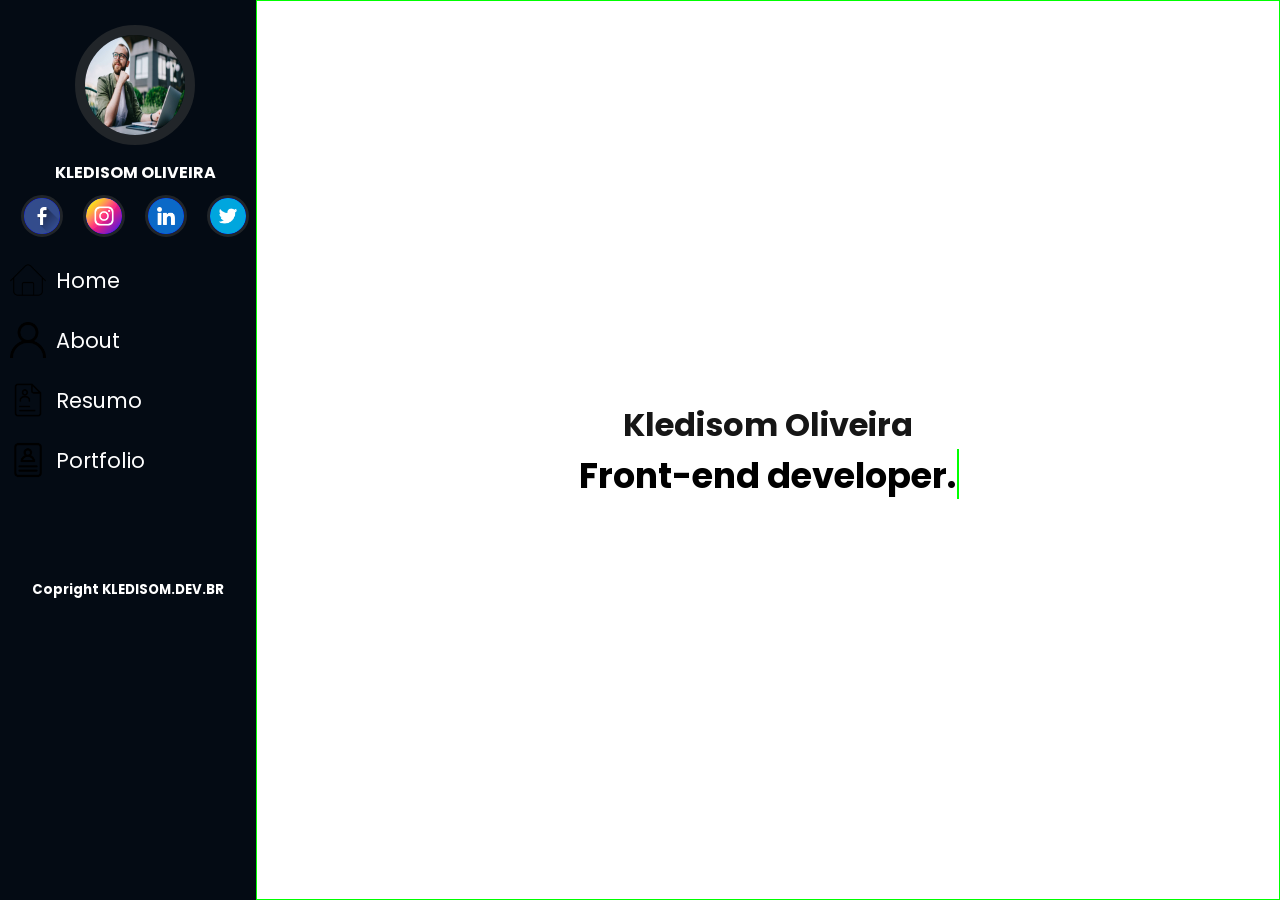
<file: my page/index.html>
<!doctype html>
<html lang="pt-br">
<head>
    <meta charset="UTF-8">
    
<link rel="preconnect" href="https://fonts.googleapis.com">
<link rel="preconnect" href="https://fonts.gstatic.com" crossorigin>
<link href="https://fonts.googleapis.com/css2?family=Poppins:wght@100;200&display=swap" rel="stylesheet">
 <link
    rel="stylesheet"
    href="https://cdnjs.cloudflare.com/ajax/libs/animate.css/4.1.1/animate.min.css"
  />
	
    <title>my page</title>

<style>
    * {
        margin: 0;
        padding: 0;
    }

    body {
		display: flex;
	
        <!-- background-image: url('https://wallpaperaccess.com/full/2109964.jpg'); -->
        <!-- //background-size: auto; -->
        <!-- background-repeat: no-repeat; -->
        <!-- //background-attachment: fixed; -->
        <!-- background-size: 80%; -->
        <!-- background-color: #fff; -->
        color: #fff;
		font-family: 'Poppins', sans-serif;
    }

    aside {
        background-color: #040b14;
        height: 100vh;
        width: 20Vw;
		color: #fff;
    }

    .perfil {
        display: flex;
        flex-direction: column;
        justify-content: center;
        align-items: center;

        height: 250px;
        width: 270px;
		
    }

    #imgPerfil {
        background-color: aqua;
        height: 100px;
        width: 100px;
        border-radius: 50%;
        margin: 10px;
        margin-bottom: 15px;
		border: 10px solid #212529;
    }
	
	.perfil img {
        background-color: aqua;
        height: 100px;
        width: 100px;
        border-radius: 50%;
        margin: 10px;
		border: 3px solid #212529;
    }

    .perfil nav {
        display: flex;
        justify-content: center;

        height: 50px;
        width: 100%;
    }

    .perfil nav img {
        background-color: blue;
        height: 36px;
        width: 36px;
    }

    .topicos {
        height: 250px;
        width: 270px;
		color: #fff;
    }

    .topicos div {
        display: flex;
        align-items: center;

        height: 60px;
        width: 100%;
    }

    .topicos div img {
        height: 36px;
        width: 36px;
		margin-left: 10px;
		
    }

    .topicos div a {
        width: 100%;
        text-decoration: none;
        font-size: 1.3rem;
		margin-left: 10px;
		color: #fff;
    }
	
	aside footer {
	 display: flex;
	 justify-content: center;
	 align-items: flex-end;
	 
	 height: 100px;
	}
	
	.title-main {
	 display: flex;
	 flex-direction: column;
	 justify-content: center;
	 align-items: center;
	
	 width: 80Vw;
	 border: 1px solid lime;
	 
	  background-image: url('https://wallpaperaccess.com/full/2109964.jpg');
        background-repeat: no-repeat;
        //background-attachment: fixed;
        background-size: 100% 100%;
        background-color: #fff;
		color: #161616;
	}
	
	.hello {
		border-right: 2px solid lime;
		width: 380px;
		height: 50px;
		//background-color: #fff;
		//animation: example infinite normal;
		//animation-duration: 8s;
		overflow: hidden;
		overflow-wrap: normal;
		font-size: 30px;
		color: #000;
		white-space: nowrap;
		text-align: center;
		
		
	}
	
	.cursor {

		animation: efectCursor 500ms steps(40) infinite normal,
		              example 5s steps(40) 1s normal both;
	}
	
	
	@keyframes example {
		from {
		width: 0;
		//background-color: #fff;}
		to {//background-color: #fff;}
	}
	
	@keyframes efectCursor {
	 from {
	 border-right-color: rgba(255, 255, 255, 0,75);
	}
	to {
	 border-right-color: transparent;
	}

</style>

</head>
<body>
    <aside>
        <div class="perfil">
            <img id="imgPerfil" src="comment-faire-pour-etre-autoentrepreneur-11.jpg" />
            <h4>KLEDISOM OLIVEIRA</h4>
            <nav>
                <img src="./ico/facebook.png" />
                <img src="./ico/instagram.png" />
                <img src="./ico/linkedin.png" />
				<img src="./ico/twitter.png" />
            </nav>
        </div>

<div class="topicos">
  <nav>
    <div>
        <img src="./ico/botao-home.png" />
        <a href="" >Home</a>
    </div>
    <div>
        <img src="./ico/user.png" />
        <a href="" >About</a>
    </div>
    <div>
        <img src="./ico/resume.png" />
        <a href="" >Resumo</a>
    </div>
    <div>
        <img src="./ico/cv.png" />
        <a href="" >Portfolio</a>
    </div>
  </nav>  
</div>
<footer>
	<h5>Copright KLEDISOM.DEV.BR</h5>
</footer>
    </aside>
	
<div class="title-main">
	<h1>Kledisom Oliveira</h1>		
	<div class="hello cursor">
     <h3>Front-end developer.</h3>
    </div>
</div>	
	
	
	
<script></script>
	
</body>
</html>
</file>
